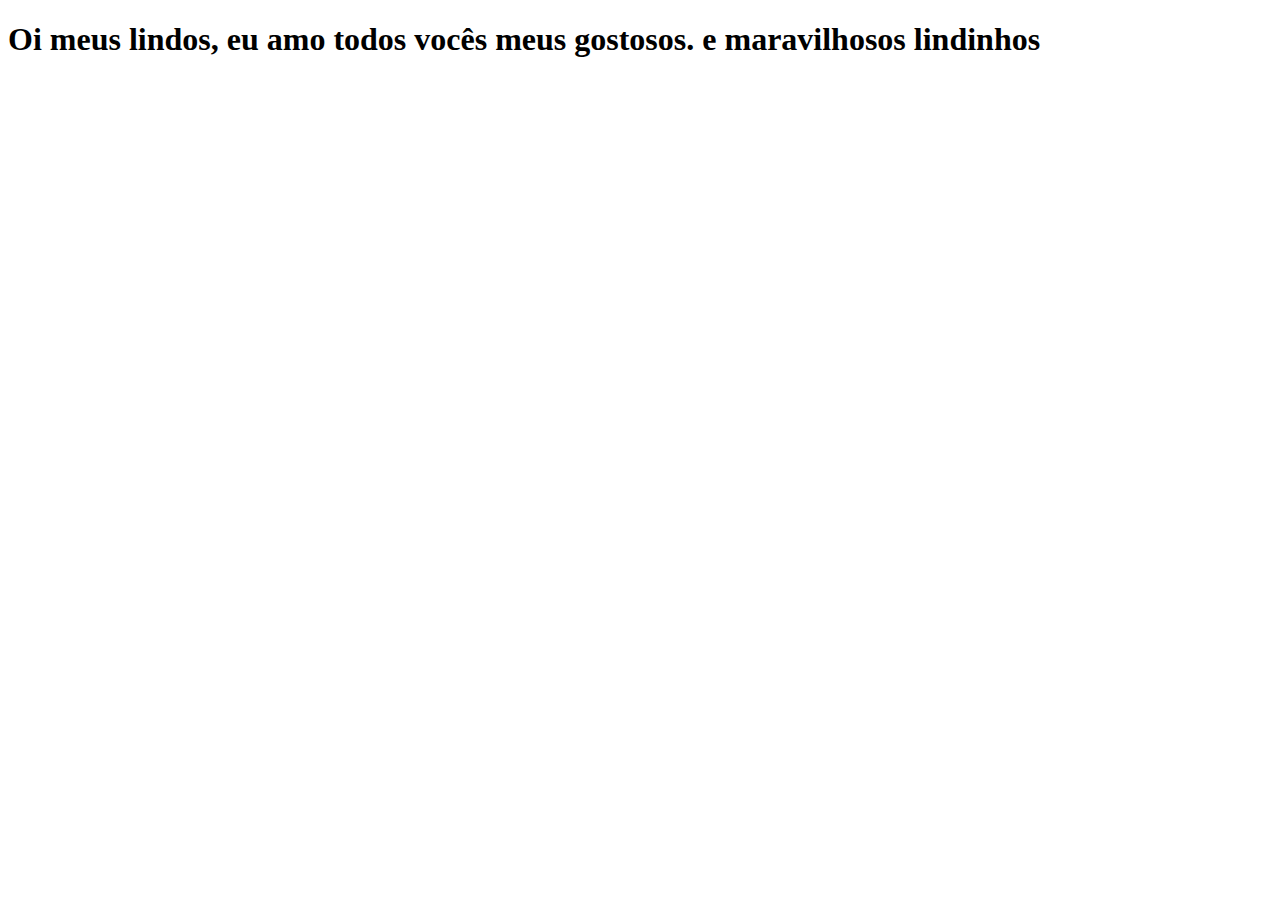
<file: eusouviado.html>
<!DOCTYPE html>
<html lang="pt-br">
<head>
    <meta charset="UTF-8">
    <meta name="viewport" content="width=device-width, initial-scale=1.0">
    <title>Document</title>
</head>
<body>
    <h1>Oi meus lindos, eu amo todos vocês meus gostosos. e maravilhosos lindinhos</h1>
</body>
</html>
</file>
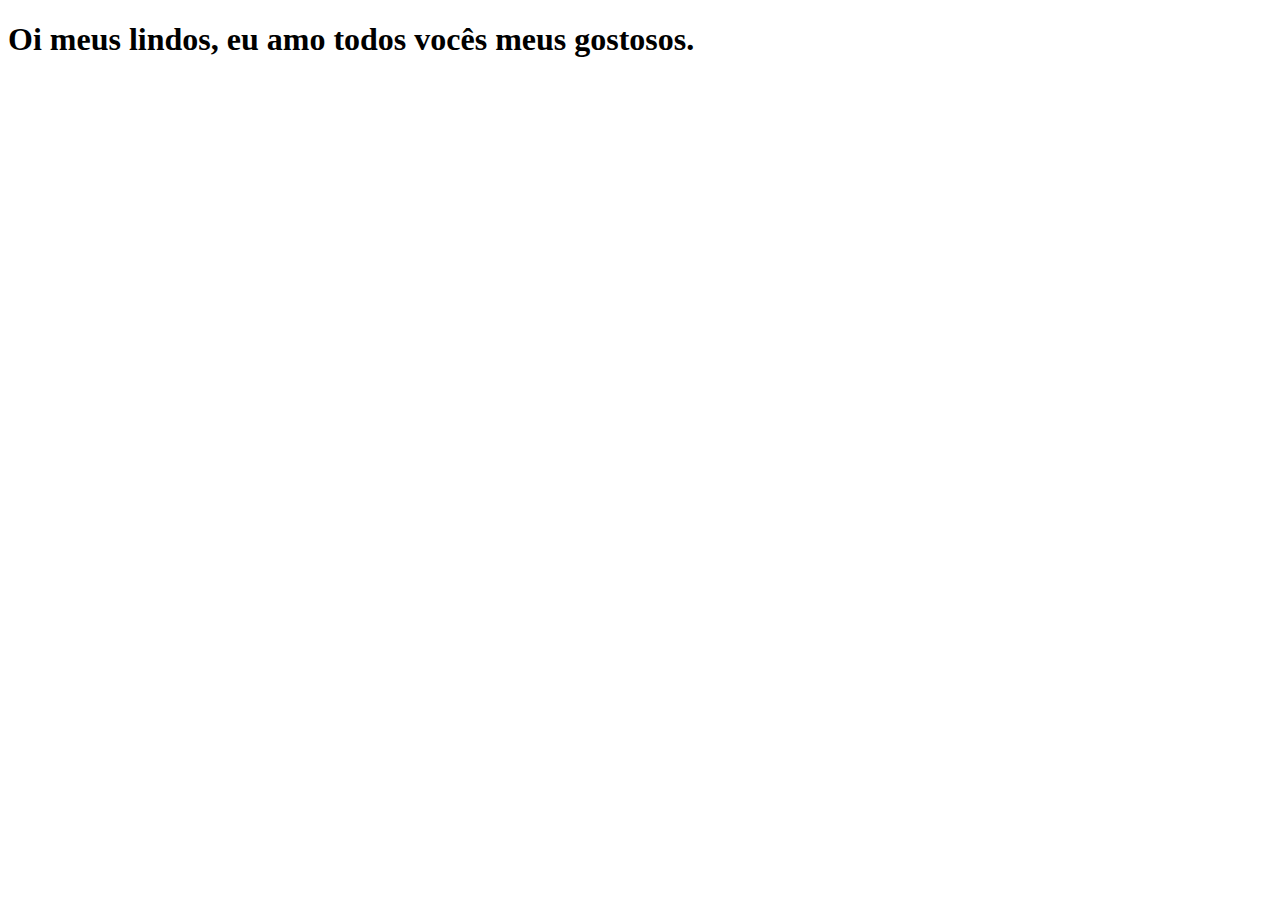
<file: testelegal.html>
<!DOCTYPE html>
<html lang="pt-br">
<head>
    <meta charset="UTF-8">
    <meta name="viewport" content="width=device-width, initial-scale=1.0">
    <title>Document</title>
</head>
<body>
    <h1>Oi meus lindos, eu amo todos vocês meus gostosos.</h1>
</body>
</html>
</file>
